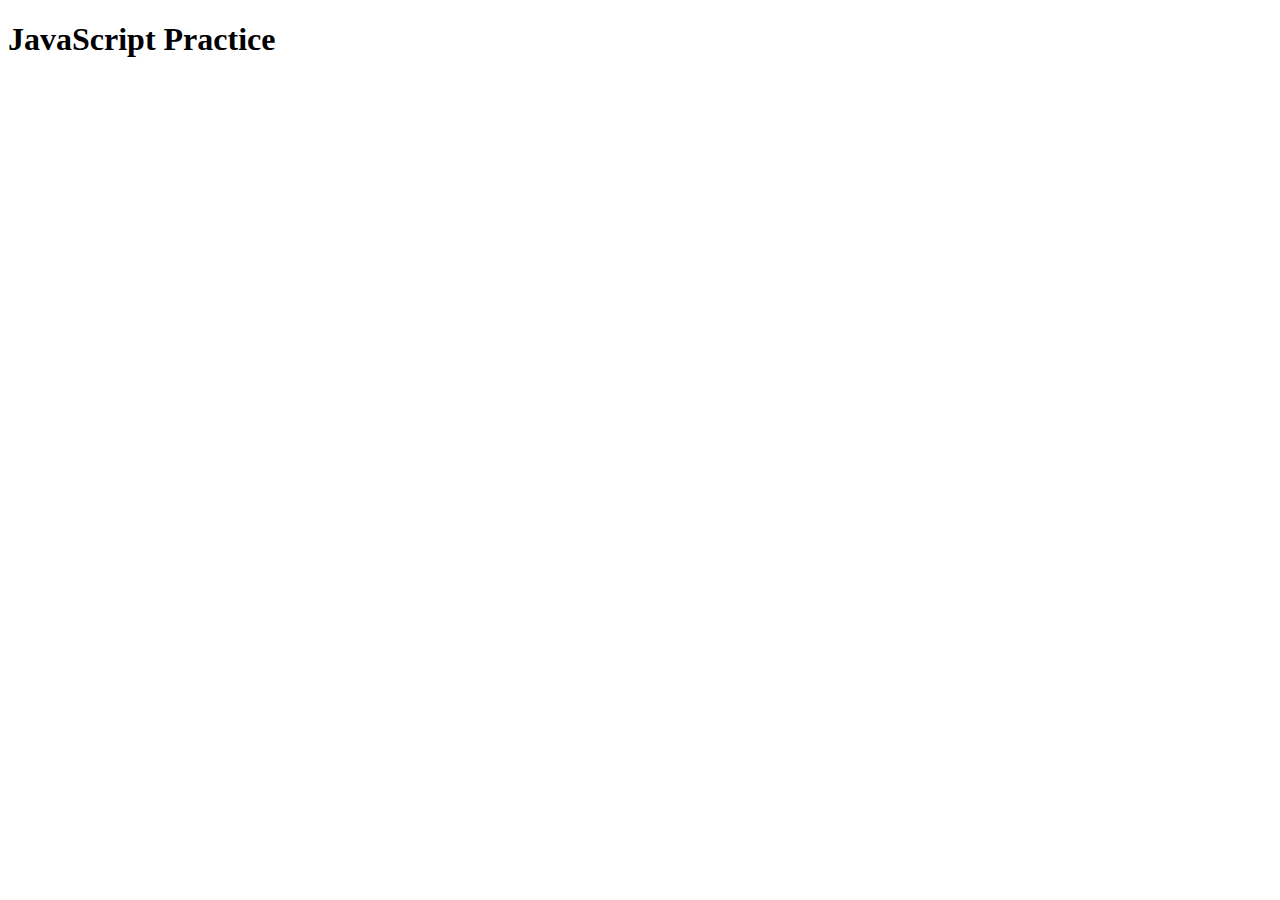
<file: Desktop/practice-JS/index.html>
<!DOCTYPE html>
<html lang="ja">
	<head>
		<meta charset="utf-8">
		<title>JavaScript Practice</title>
	</head>
	<body>
		<h1>JavaScript Practice</h1>
		<script src="index.js"></script>
	</body>
</html>
</file>
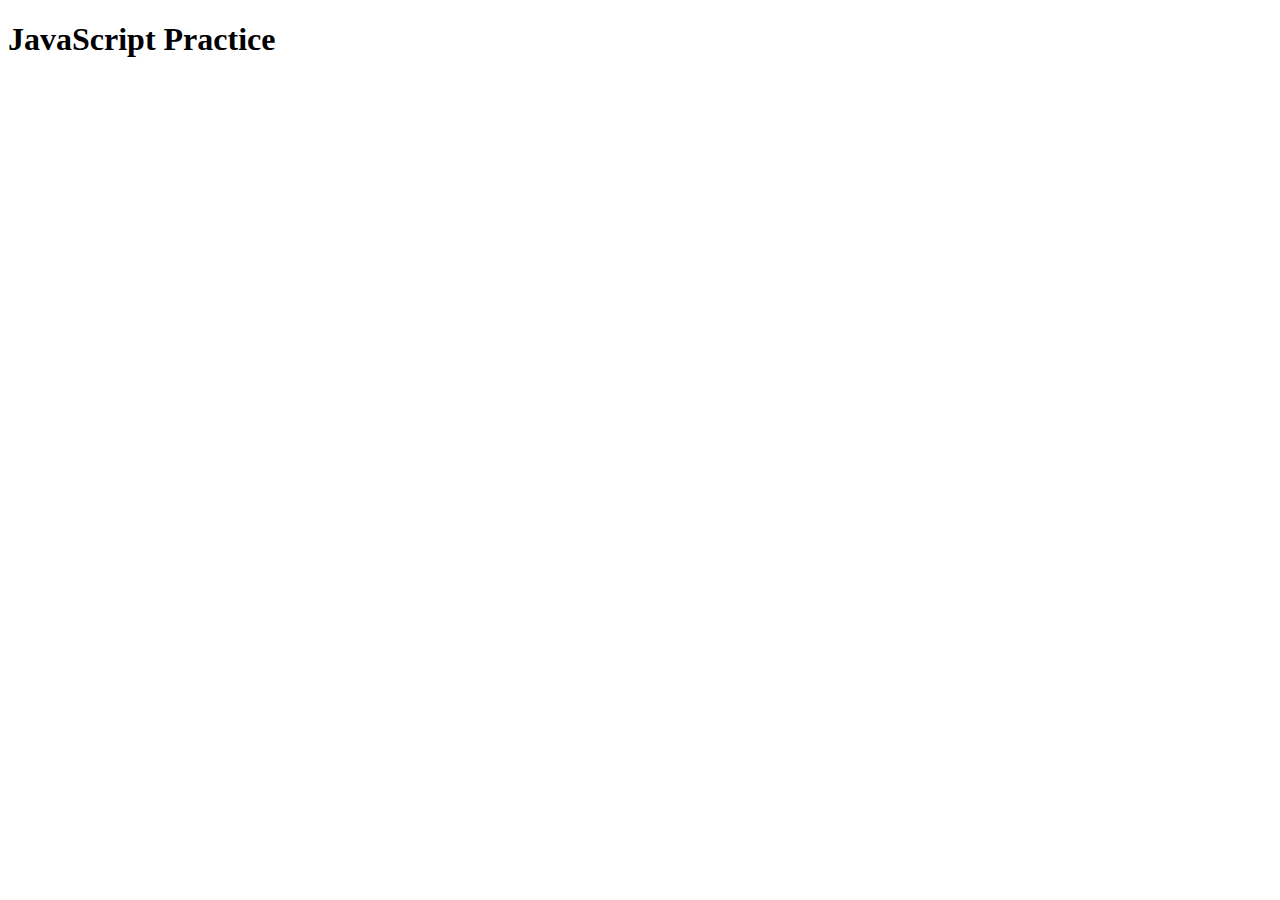
<file: Desktop/practice-JS/index2.html>
<!DOCTYPE html>
<html lang="ja">
	<head>
		<meta charset="utf-8">
		<title>JavaScript Practice</title>
	</head>
	<body>
		<h1>JavaScript Practice</h1>
		<script src="index2.js"></script>
	</body>
</html>
</file>
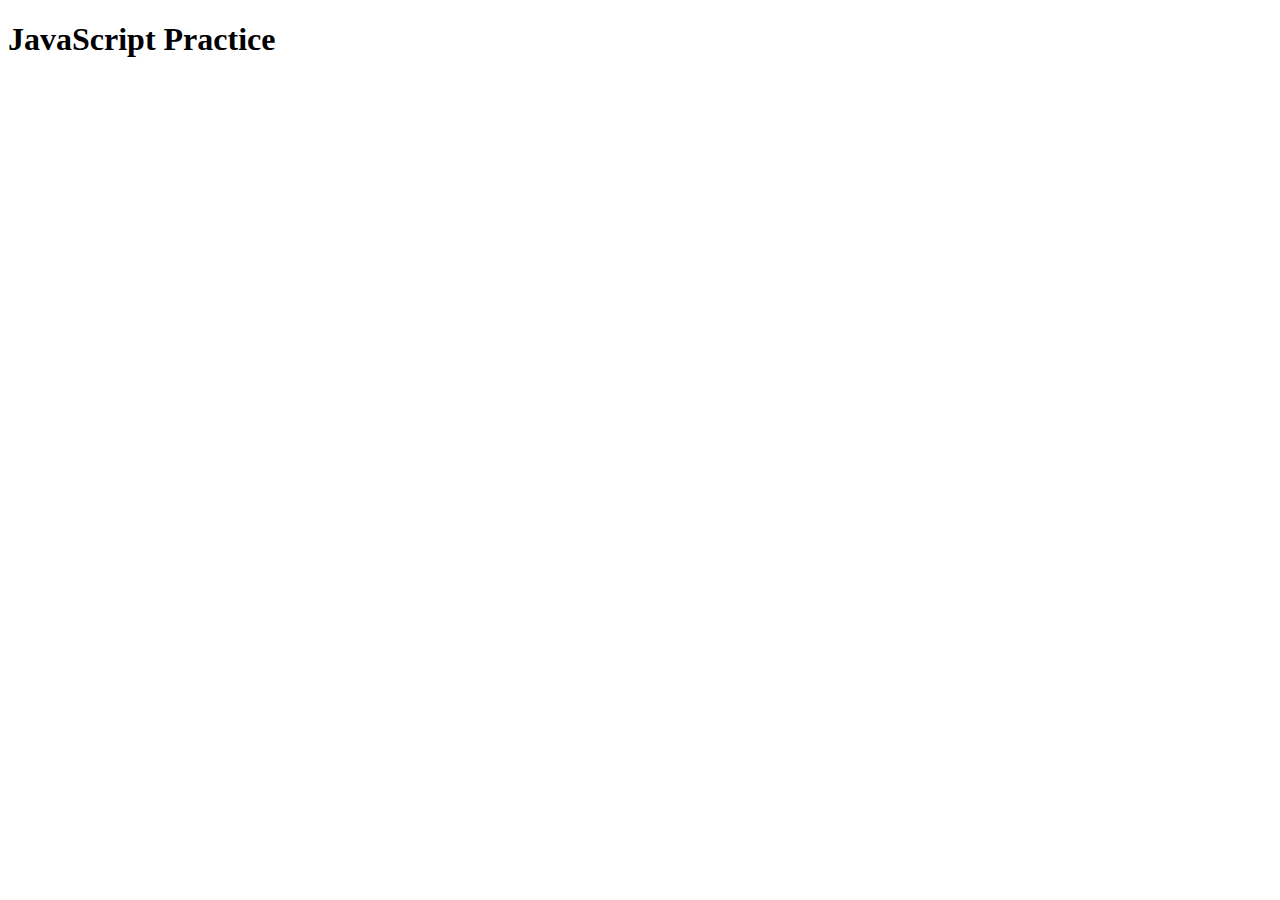
<file: Desktop/practice-JS/index3.html>
<!DOCTYPE html>
<html lang="ja">
	<head>
		<meta charset="utf-8">
		<title>JavaScript Practice</title>
	</head>
	<body>
		<h1>JavaScript Practice</h1>
		<script src="index3.js"></script>
	</body>
</html>
</file>
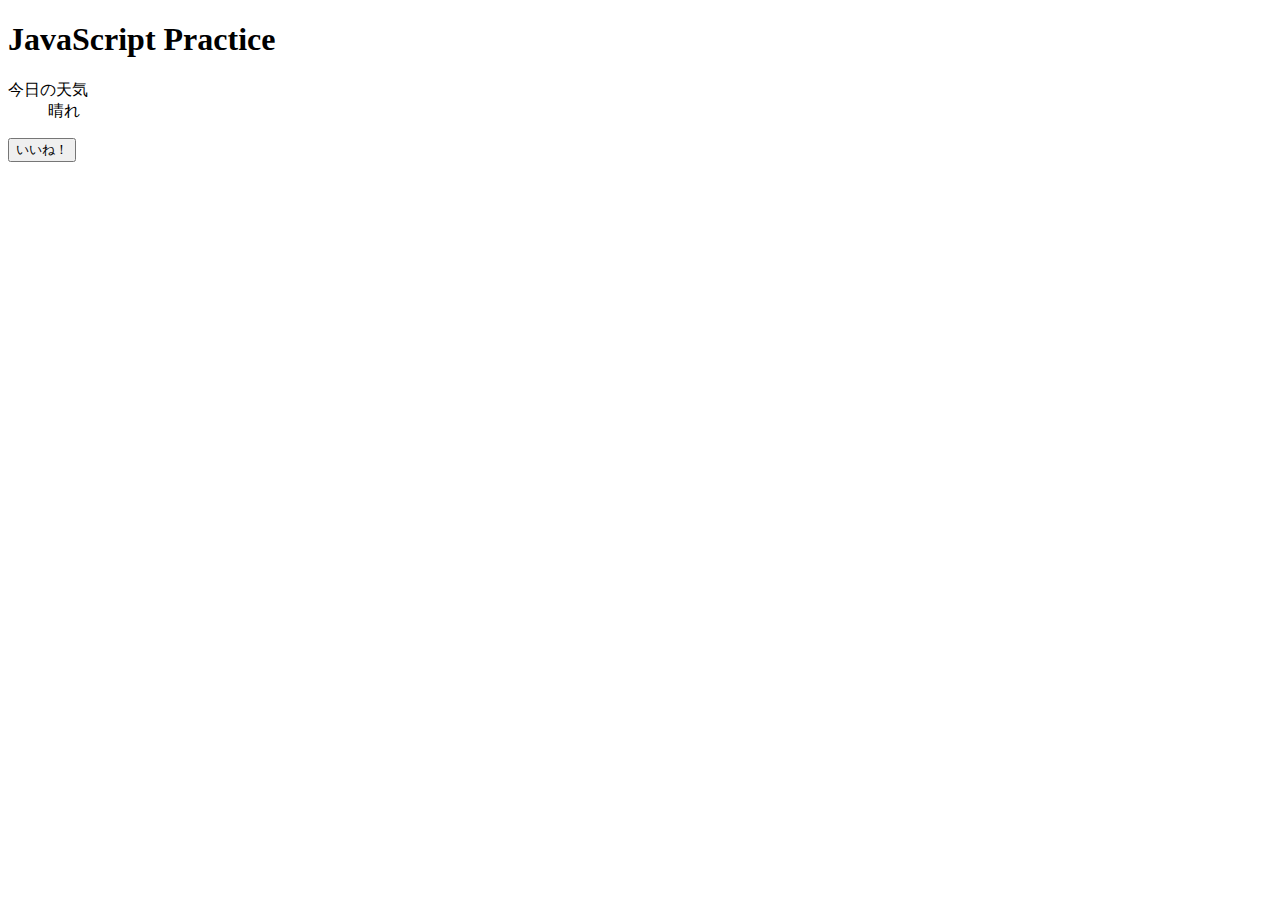
<file: Desktop/practice-JS/index6.html>
<!DOCTYPE html>
	<html lang="ja">
		<head>
			<meta charset="utf-8">
			<title>Javascript Practice</title>
		</head>

		<body>

			<h1>JavaScript Practice</h1>

				<dl>
					<dt>今日の天気</dt>
					<dd>晴れ</dd>
				</dl>

			<button id="nice">いいね！</button>

			<script src="index6.js"></script>

		</body>
	</html>
</file>
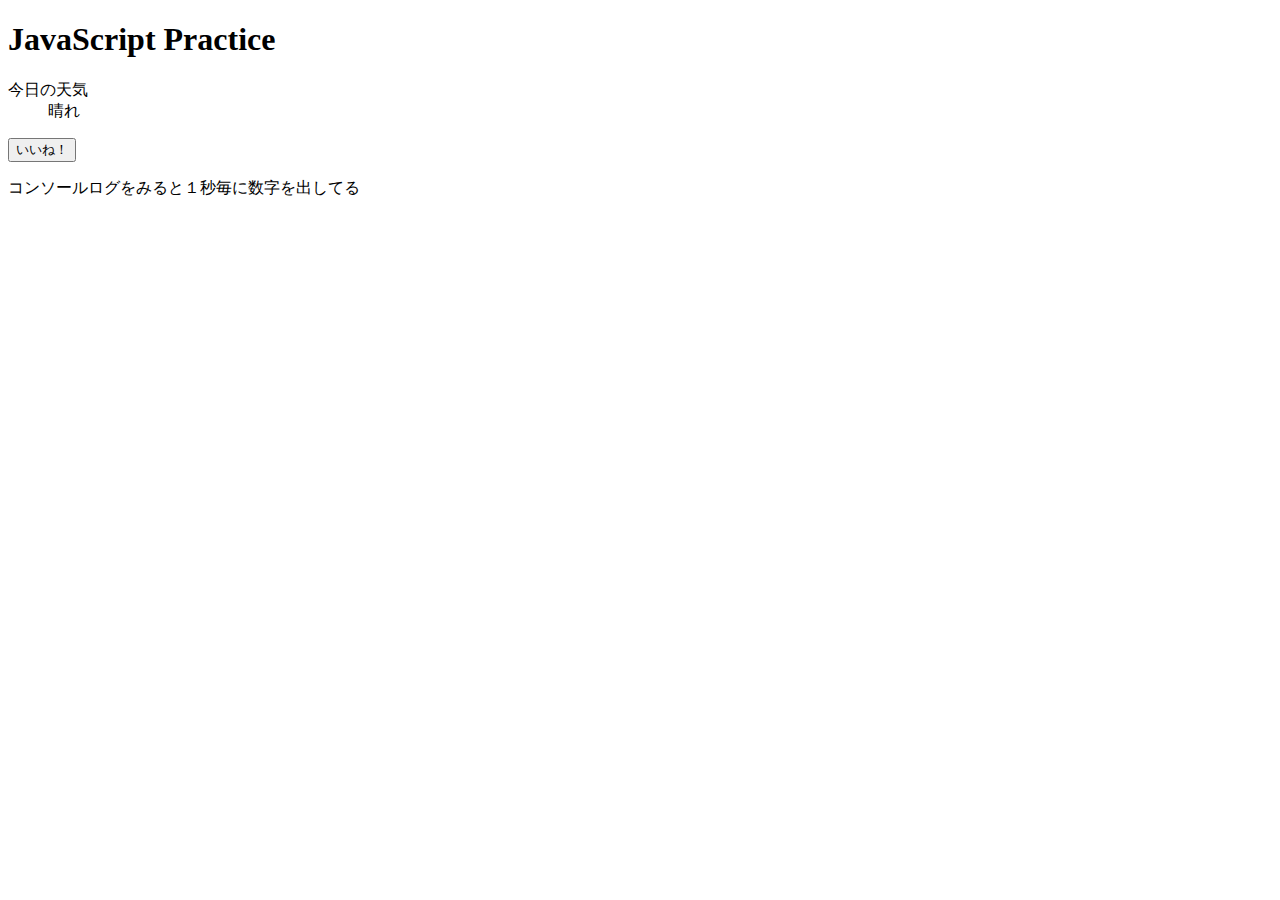
<file: Desktop/practice-JS/index7.html>
<!DOCTYPE html>
	<html lang="ja">
		<head>
			<meta charset="utf-8">
			<title>Javascript Practice</title>
		</head>

		<body>

			<h1>JavaScript Practice</h1>

				<dl>
					<dt>今日の天気</dt>
					<dd>晴れ</dd>
				</dl>

			<button id="nice">いいね！</button>
			<p>コンソールログをみると１秒毎に数字を出してる</p>

			<script src="index7.js"></script>

		</body>
	</html>
</file>
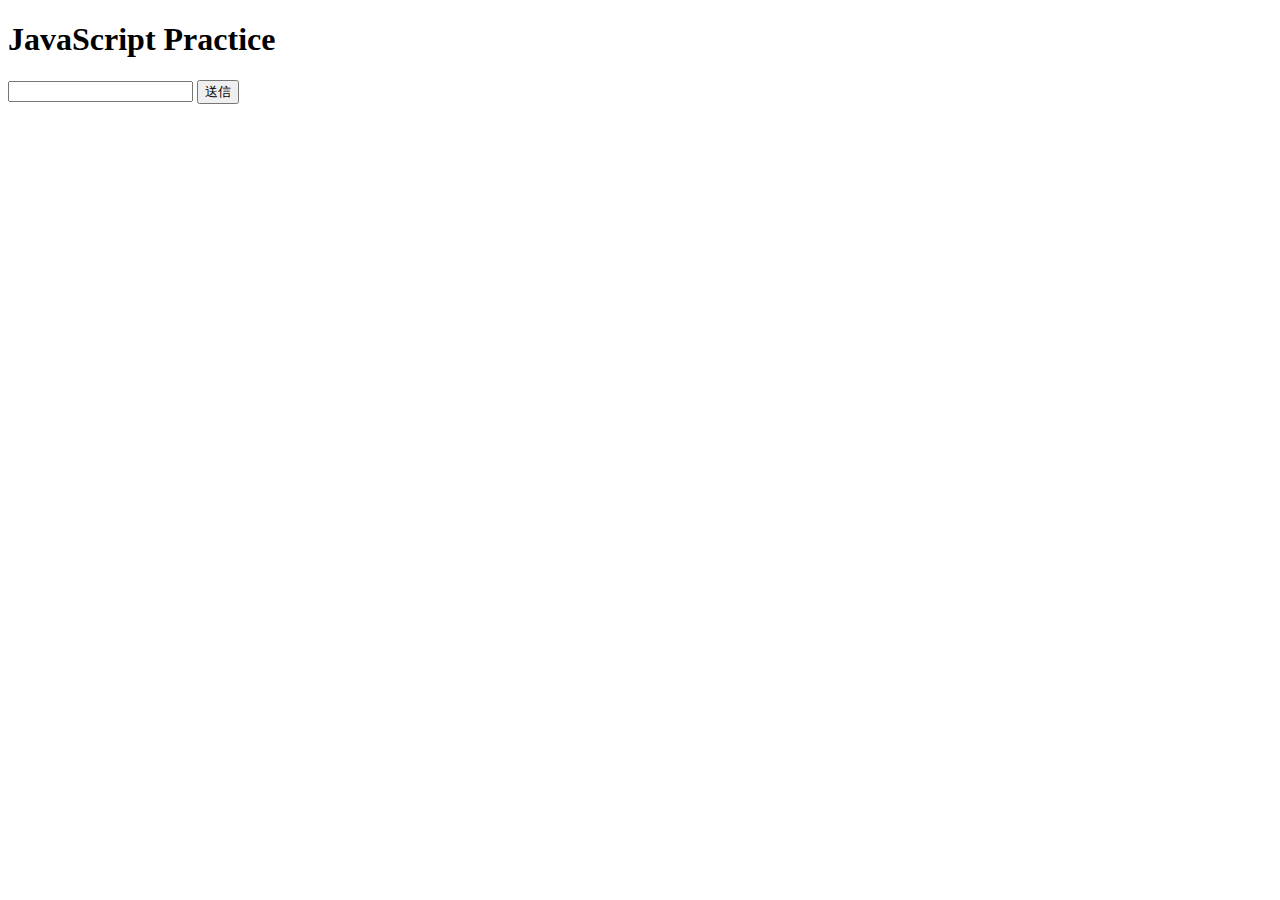
<file: Desktop/practice-JS/index8.html>
<!DOCTYPE html>
<html lang="ja">
	<head>
		<meta charset="utf-8">
		<title>Javascript Practice</title>
		<link rel="stylesheet" href="index8.css">
	</head>

	<body>
		<h1>JavaScript Practice</h1>
			<div class="chat-window">

  				<div class="chat-window-inner">
    				<ul id="chat-list"></ul>
  				</div>

  				<div class="chat-input-area">
    				<input type="text" id="chat-input">
    				<input type="button" value="送信" id="chat-send">
  				</div>

			</div>
		<script src="index8.js"></script>
	</body>

</html>
</file>
<file: Desktop/practice-JS/index8.css>
ul {
  list-style: none;
  padding: 0;
}
li.message-other {
  color: #EE6557;
}
</file>
